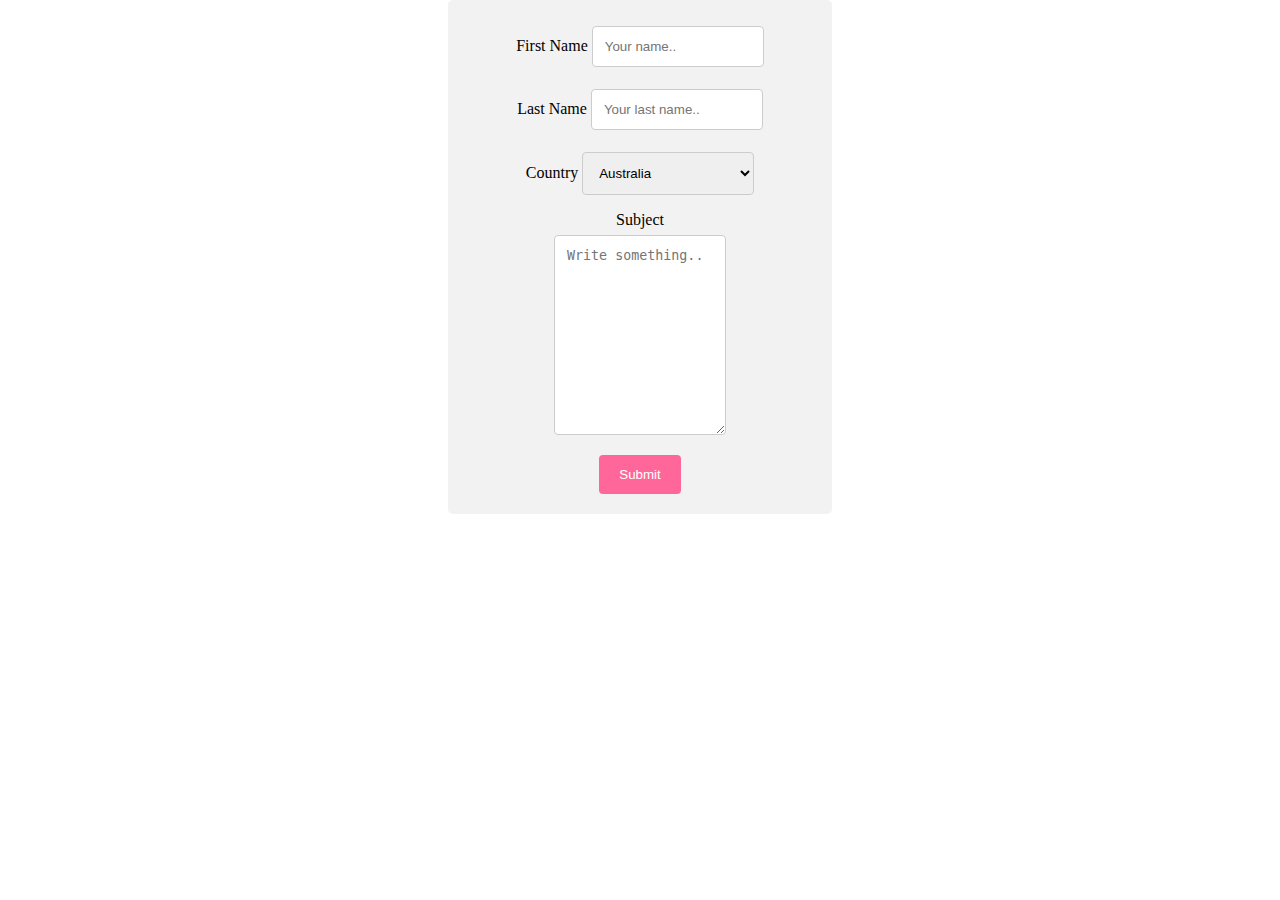
<file: contact-us.html>
<!DOCTYPE html>
<html lang="en">
<head>
    <meta charset="UTF-8">
    <meta http-equiv="X-UA-Compatible" content="IE=edge">
    <meta name="viewport" content="width=device-width, initial-scale=1.0">
    <title>Contact-us</title>
    <style>
body{
    width:30%;
    margin: auto;
    text-align: center;
}

input[type=text], select, textarea {
  width: 50%; 
  margin: auto;
  padding: 12px;
  border: 1px solid #ccc; 
  border-radius: 4px; 
  box-sizing: border-box; 
  margin-top: 6px; 
  margin-bottom: 16px; 
  resize: vertical ;
}


input[type=submit] {
  background-color:#ff6699;
  color: white;
  padding: 12px 20px;
  border: none;
  border-radius: 4px;
  cursor: pointer;
}


input[type=submit]:hover {
  background-color: #45a049;
}


.container {
  border-radius: 5px;
  background-color: #f2f2f2;
  padding: 20px;
}
    </style>
</head>

<body>
    <div class="container">
        <form action="action_page.php">
      
          <label for="fname">First Name</label>
          <input type="text" id="fname" name="firstname" placeholder="Your name.."><br>
      
          <label for="lname">Last Name</label>
          <input type="text" id="lname" name="lastname" placeholder="Your last name.."><br>
      
          <label for="country">Country</label>
          <select id="country" name="country">
            <option value="australia">Australia</option>
            <option value="canada">India</option>
            <option value="usa">USA</option>
          </select><br>
      
          <label for="subject">Subject</label><br>
          <textarea id="subject" name="subject" placeholder="Write something.." style="height:200px"></textarea><br>
      
          <input type="submit" value="Submit">
      
        </form>
      </div>
</body>
</html>
</file>
